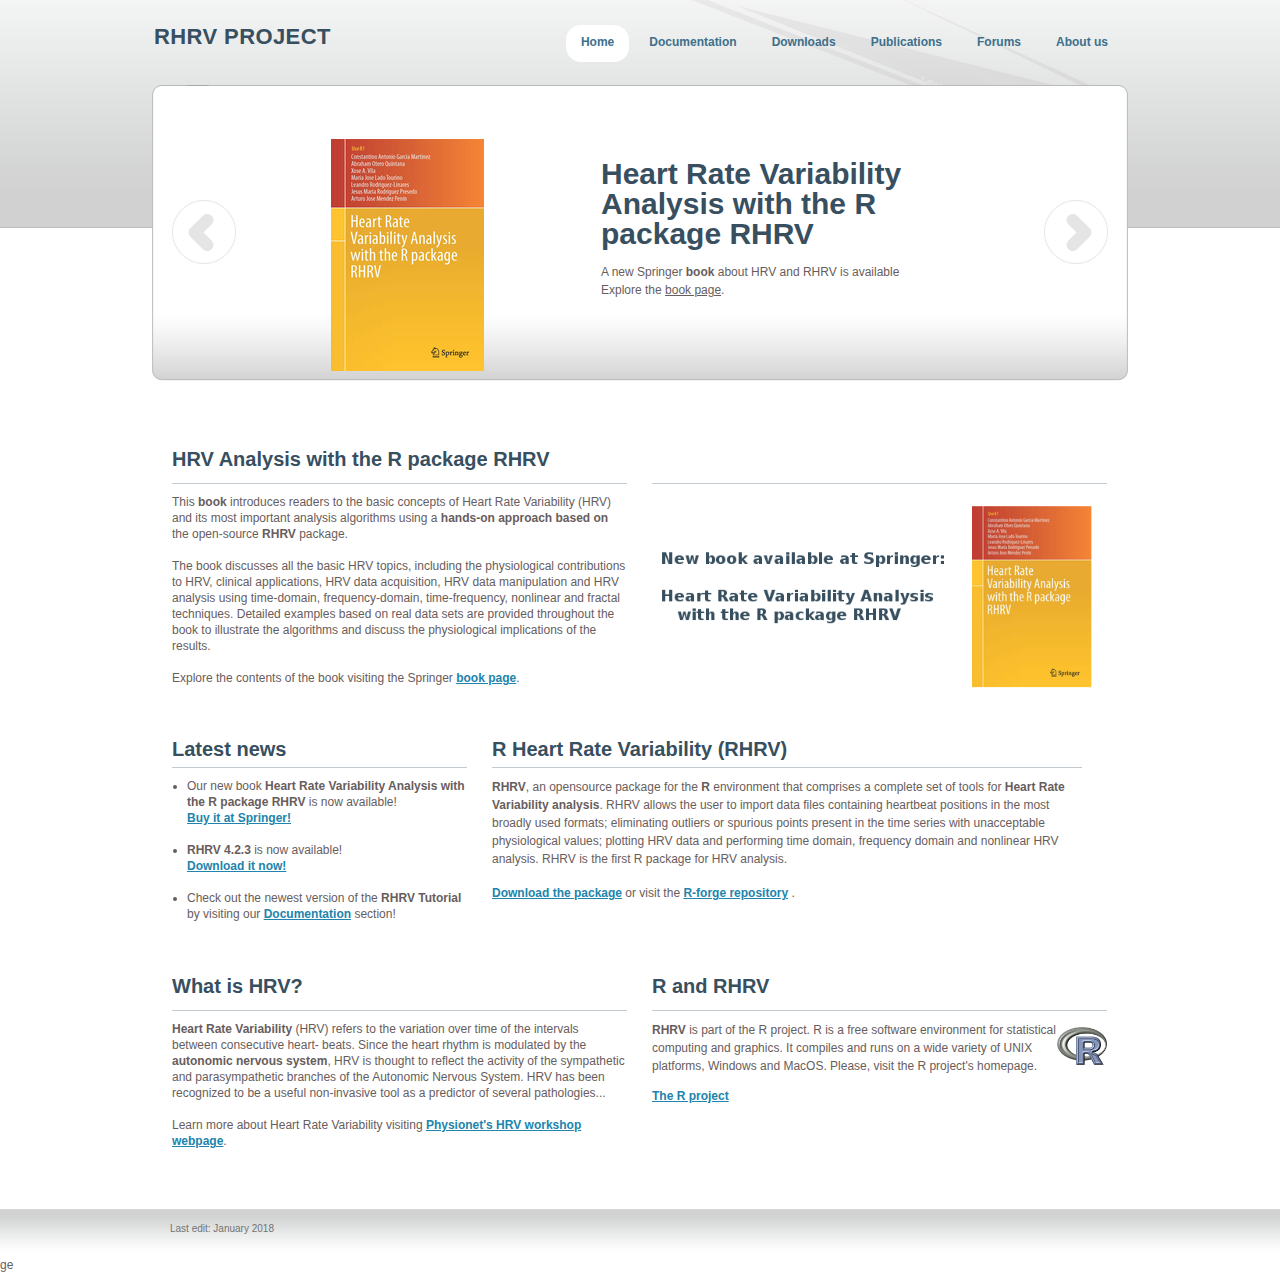
<file: www/index.html>
<!DOCTYPE html PUBLIC "-//W3C//DTD XHTML 1.0 Transitional//EN" "http://www.w3.org/TR/xhtml1/DTD/xhtml1-transitional.dtd">
<html xmlns="http://www.w3.org/1999/xhtml">
    <head>
        <!-- Global site tag (gtag.js) - Google Analytics -->
        <script async src="https://www.googletagmanager.com/gtag/js?id=UA-113301931-1"></script>
        <script>
          window.dataLayer = window.dataLayer || [];
          function gtag(){dataLayer.push(arguments);}
          gtag('js', new Date());

          gtag('config', 'UA-113301931-1');
        </script>
        <title>The RHRV project</title>
        <meta http-equiv="Content-type" content="text/html; charset=utf-8" />
        <link rel="stylesheet" href="css/style.css" type="text/css" media="all" />
        <script src="js/jquery-1.4.2.js" type="text/javascript"></script>
        <script src="js/jquery.jcarousel.js" type="text/javascript"></script>
        <script src="js/jquery.pngFix.js" type="text/javascript"></script>
        <script src="js/js-fnc.js" type="text/javascript"></script>
        <!--[if IE 6]><link rel="stylesheet" href="css/ie6.css" type="text/css" media="all" /><![endif]-->
    </head>
    <body>
        <!-- START PAGE SOURCE -->
        <div class="shell">
            <div id="header">
                <h1 id="logo"><a href="index.html">RHRV project</a></h1>
                <div id="navigation">
                    <ul>
                        <li><a href="index.html" class="active"><span>Home</span></a></li>
                        <li><a href="documentation.html"><span>Documentation</span></a></li>
                        <li><a href="downloads.html"><span>Downloads</span></a></li>
                        <li><a href="publications.html"><span>Publications</span></a></li>
                        <li><a href="http://r-forge.r-project.org/forum/?group_id=919"><span>Forums</span></a></li>
                        <li><a href="about-us.html"><span>About us</span></a></li>
                    </ul>
                </div>
            </div>
            <div id="slider"> <a href="#" id="prev" class="notext">prev</a> <a href="#" id="next" class="notext">next</a>
                <div id="slider-content">
                    <ul>

                        <li>
                            <div class="left-side"> <img src="css/images/only_cover_centered.png" alt=""/> </div>
                            <div class="right-side">
                                <h2>Heart Rate Variability Analysis with the R package RHRV</h2>
                                <p>A new Springer <strong>book</strong> about HRV and RHRV is available</p>
                                Explore the <a href="http://www.springer.com/gp/book/9783319653549">book page</a>.
                            </div>
                            <div class="cl">&nbsp;</div>
                        </li>

                        <li>
                            <div class="left-side"> <img src="css/images/demo2.png" alt="" /> </div>
                            <div class="right-side">
                                <h2>RHRV 4.2.3 is now available!</h2>
                                <p><strong>RHRV 4.2.3</strong> has been released! </p>
                                <a href="http://cran.r-project.org/web/packages/RHRV/">Download it now!</a>
                            </div>
                            <div class="cl">&nbsp;</div>
                        </li>

                        <li>
                            <div class="left-side"> <img src="css/images/small-video2.png"  width="320" height="200"  alt="" /> </div>
                            <div class="right-side">
                                <h2>New Video Tutorials</h2>
                                <p>Watch our free <strong>Video Tutorials</strong> about RHRV by visiting the</p>
                                <a href="documentation.html">Documentation page!</a>
                            </div>
                            <div class="cl">&nbsp;</div>
                        </li>

                        <li>
                            <div class="left-side"> <img src="css/images/demo1.png" width="380" alt="" /> </div>
                            <div class="right-side">
                                <h2>Get started with RHRV</h2>
                                <p>Download our free <strong>user's guide</strong> and  <strong>Quick-start guide</strong> to get started with RHRV! The newest version
                                    of the user's guide also provides a quick overview of the <strong>nonlinear analysis</strong> methods.</p>
                                <p><a href="tutorial/tutorial.pdf">Download tutorial</a></p>
                                <div class="cl">&nbsp;</div>
                            </div>
                        </li>

                    </ul>
                </div>
            </div>
            <!-- end of the slides -->


            <div id="main">

                              <div id="content">
                                  <div class="col">
                                      <div class="post">
                                          <h3>HRV Analysis with the R package RHRV</h3>
                                          This <strong>book</strong> introduces readers to the basic concepts of Heart Rate Variability (HRV) and its
                                          most important analysis algorithms using a <strong>hands-on approach based on</strong> the open-source <strong>RHRV</strong> package.
                                          <br><br>
                                          The book discusses all the basic HRV topics, including the physiological contributions to HRV,
                                          clinical applications, HRV data acquisition, HRV data manipulation and HRV analysis using time-domain,
                                          frequency-domain, time-frequency, nonlinear and fractal techniques.
                                          Detailed examples based on real data sets are provided throughout the book to illustrate the algorithms and discuss
                                          the physiological implications of the results.
                                          <br><br>
                                          Explore the contents of the book visiting the Springer <a href="http://www.springer.com/gp/book/9783319653549"
                                           class="link">book page</a>.

                                      </div>
                                  </div>

                                  <div class="col col-last">
                                      <div class="post">
                                          <br>
                                          <h3></h3>
                                          <img src="css/images/cover.png" width="100%" alt="" class="right" />
                                      </div>
                                  </div>
                                  <div class="cl">&nbsp;</div>
                              </div>


                <div class="cols">
                    <div class="col">
                        <div class="post">
                            <h3>Latest news</h3>
                            <ul>
                                <li>
                                    Our new book <strong>Heart Rate Variability Analysis with the R package RHRV</strong> is now available! <br/>
                                    <a href="http://www.springer.com/gp/book/9783319653549" class="link" >Buy it at Springer!</a><br/><br/>
                                </li>

                                <li>
                                    <strong>RHRV 4.2.3</strong> is now available! <br/>
                                    <a href="http://cran.r-project.org/web/packages/RHRV/" class="link" >Download it now!</a><br/><br/>
                                </li>
                                <li>
                                    Check out the newest version of the <strong>RHRV Tutorial</strong> by visiting
                                    our <a href="documentation.html" class="link" >Documentation</a> section!<br/><br/>
                                </li>
                               <!--<li>
                                    Two new <strong>Video Tutorials</strong> are available now! Check out our
                                    <a href="documentation.html" class="link" >Documentation</a> section!<br/><br/>
                                </li>
                                <li>
                                    A new article presenting RHRV's wavelet-based spectral analysis algorithm has been published.
                                    Please, visit our <a href="publications.html" class="link" >publications</a> web page!
                                    <br/><br/>
                                </li>
                              -->
                            </ul>

                        </div>
                    </div>

                    <div class="col2">
                        <div class="post">
                            <h3>R Heart Rate Variability (RHRV)</h3>
                            <p> <strong>RHRV</strong>, an opensource package for the <strong>R</strong> environment that comprises
                                a complete set of tools for <strong>Heart Rate Variability analysis</strong>. RHRV allows the user to import data files containing
                                heartbeat positions in the most broadly used formats; eliminating outliers or spurious points present in
                                the time series with unacceptable physiological values; plotting HRV data and performing time domain,
                                frequency domain and nonlinear HRV analysis. RHRV is the first R package for HRV analysis. </p>
                            <br/>
                            <p> <a  href="http://cran.r-project.org/web/packages/RHRV/" class="link">Download the package</a> or visit the
                                <a href="http://r-forge.r-project.org/projects/rhrv/" class="link">R-forge repository</a> .
                            </p>


                        </div>
                        <div class="cl">&nbsp;</div>
                    </div>

                    <div class="col col-last">
                        <div class="post">
                        </div>
                    </div>
                    <div class="cl">&nbsp;</div>
                </div>

                <div id="content">
                    <div class="col">
                        <div class="post">
                            <h3>What is HRV?</h3>
                            <strong>Heart Rate Variability</strong> (HRV) refers to the variation over time of the intervals between consecutive heart-
                            beats. Since the heart rhythm is modulated by the <strong>autonomic nervous system</strong>, HRV is thought to
                            reflect the activity of the sympathetic and parasympathetic branches of the Autonomic Nervous System. HRV has been recognized to be a useful
                            non-invasive tool as a predictor of several pathologies...<br/><br/>
                            Learn more about Heart Rate Variability visiting <a href="http://www.physionet.org/events/hrv-2006/#course-materials" class="link">Physionet's HRV workshop webpage</a>.

                        </div>
                    </div>

                    <div class="col col-last">
                        <div class="post">
                            <h3>R and RHRV</h3>
                            <img src="css/images/R.png" width="50" alt="" class="right" />
                            <p><strong>RHRV</strong> is part of the R project. R is a free software environment for statistical computing and graphics. It compiles and runs on a wide variety of UNIX platforms, Windows and MacOS. Please, visit the R project's homepage.</p>
                            <a href="http://www.r-project.org/" class="learn-more">The R project</a>
                        </div>
                    </div>
                    <div class="cl">&nbsp;</div>
                </div>

            </div>
        </div>

        <!-- footer -->
        <div class="footer">
            <div class="shell">
                <p class="lf">Last edit: January 2018</p>
                <div style="clear:both;"></div>
            </div>
        </div>
        <!-- END PAGE SOURCE -->
    </body>
</html>ge
</file>
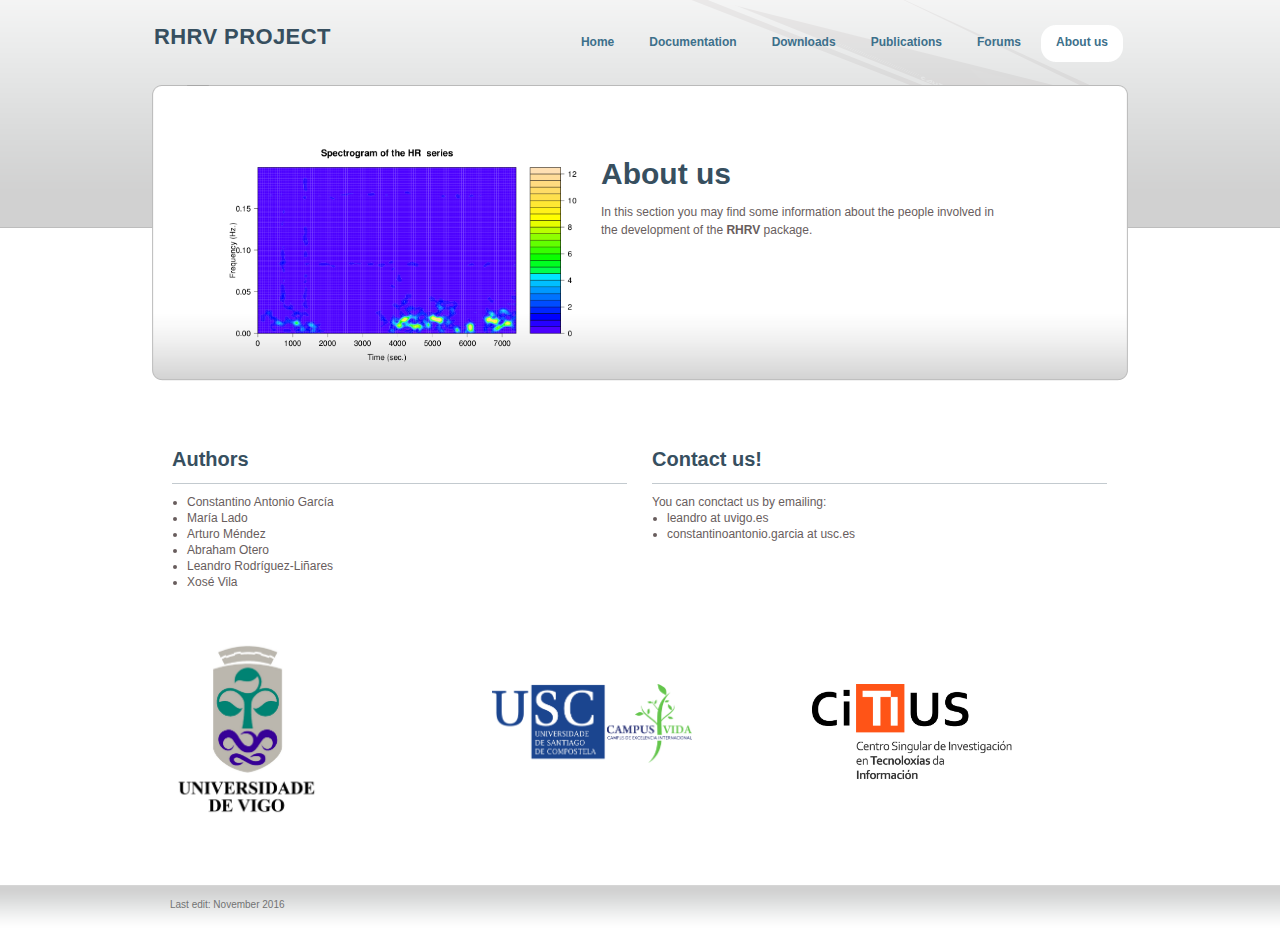
<file: www/about-us.html>
<!DOCTYPE html PUBLIC "-//W3C//DTD XHTML 1.0 Transitional//EN" "http://www.w3.org/TR/xhtml1/DTD/xhtml1-transitional.dtd">
<html xmlns="http://www.w3.org/1999/xhtml">
    <head>
    <!-- Global site tag (gtag.js) - Google Analytics -->
    <script async src="https://www.googletagmanager.com/gtag/js?id=UA-113301931-1"></script>
    <script>
      window.dataLayer = window.dataLayer || [];
      function gtag(){dataLayer.push(arguments);}
      gtag('js', new Date());
      gtag('config', 'UA-113301931-1');
    </script>  
        <title>The RHRV project</title>
        <meta http-equiv="Content-type" content="text/html; charset=utf-8" />
        <link rel="stylesheet" href="css/style.css" type="text/css" media="all" />
        <script src="js/jquery-1.4.2.js" type="text/javascript"></script>
        <script src="js/jquery.jcarousel.js" type="text/javascript"></script>
        <script src="js/jquery.pngFix.js" type="text/javascript"></script>
        <script src="js/js-fnc.js" type="text/javascript"></script>
        <!--[if IE 6]><link rel="stylesheet" href="css/ie6.css" type="text/css" media="all" /><![endif]-->
    </head>
    <body>
        <!-- START PAGE SOURCE -->
        <div class="shell">
            <div id="header">
                <h1 id="logo"><a href="index.html">RHRV project</a></h1>
                <div id="navigation">
                    <ul>
                        <li><a href="index.html"><span>Home</span></a></li>
                        <li><a href="documentation.html"><span>Documentation</span></a></li>
                        <li><a href="downloads.html"><span>Downloads</span></a></li>
                        <li><a href="publications.html"><span>Publications</span></a></li>
                        <li><a href="http://r-forge.r-project.org/forum/?group_id=919"><span>Forums</span></a></li>
                        <li><a href="about-us.html" class="active"><span>About us</span></a></li>
                    </ul>
                </div>
            </div>
            <!-- slider -->
            <div id="slider">
                <div id="slider-content">
                    <ul>
                        <li>
                            <div class="left-side"> <img src="css/images/spectrogram.png" width="360" alt="" /> </div>
                            <div class="right-side">
                                <h2>About us</h2>
                                <p> In this section you may find some information about the people
                                    involved in the development of the <strong>RHRV</strong> package.</p>
                                <div class="cl">&nbsp;</div>
                            </div>
                        </li>
                    </ul>
                </div>
            </div>
            <!-- end of the slides -->


            <div id="main">
                <div id="content">
                    <div class="col">
                        <div class="post">
                            <h3>Authors</h3>
                            <ul>
                                <li>Constantino Antonio Garc&iacute;a</li>
                                <li>Mar&iacute;a Lado</li>
                                <li>Arturo M&eacute;ndez</li>
                                <li>Abraham Otero</li>
                                <li>Leandro Rodr&iacute;guez-Liñares</li>
                                <li>Xos&eacute; Vila</li>
                            </ul>
                        </div>
                    </div>

                    <div class="col col-last">
                        <div class="post">
                            <h3>Contact us!</h3>
                            You can conctact us by emailing:
                            <ul>
                                <li>leandro at uvigo.es</li>
                                <li>constantinoantonio.garcia at usc.es</li>
                            </ul>
                        </div>
                    </div>
                    <div class="cl">&nbsp;</div>

                </div>


                <div class="cols">
                    <div class="col">
                        <div class="post">
                            <a href="https://www.uvigo.es/"><img src="css/images/Universidad-de-Vigo-logo.jpg" width="150" alt="" class="center" /></a>
                        </div>
                    </div>

                    <div class="col">
                        <div class="post">
                            <br/><br/><br/>
                            <a href="http://www.usc.es/"><img src="css/images/usc.png" width="200" alt="" class="center" /></a>
                        </div>
                        <div class="cl">&nbsp;</div>
                    </div>

                    <div class="col col-last">
                        <div class="post">
                            <br/><br/><br/>
                            <a href="http://citius.usc.es/"><img src="css/images/logo_CITIUS.jpg" width="200" alt="" class="center" /></a>
                        </div>
                    </div>
                    <div class="cl">&nbsp;</div>
                </div>
            </div>
        </div>

        <!-- footer -->
        <div class="footer">
            <div class="shell">
                <p class="lf">Last edit: November 2016</p>
                <div style="clear:both;"></div>
            </div>
        </div>
        <!-- END PAGE SOURCE -->
    </body>
</html>
</file>
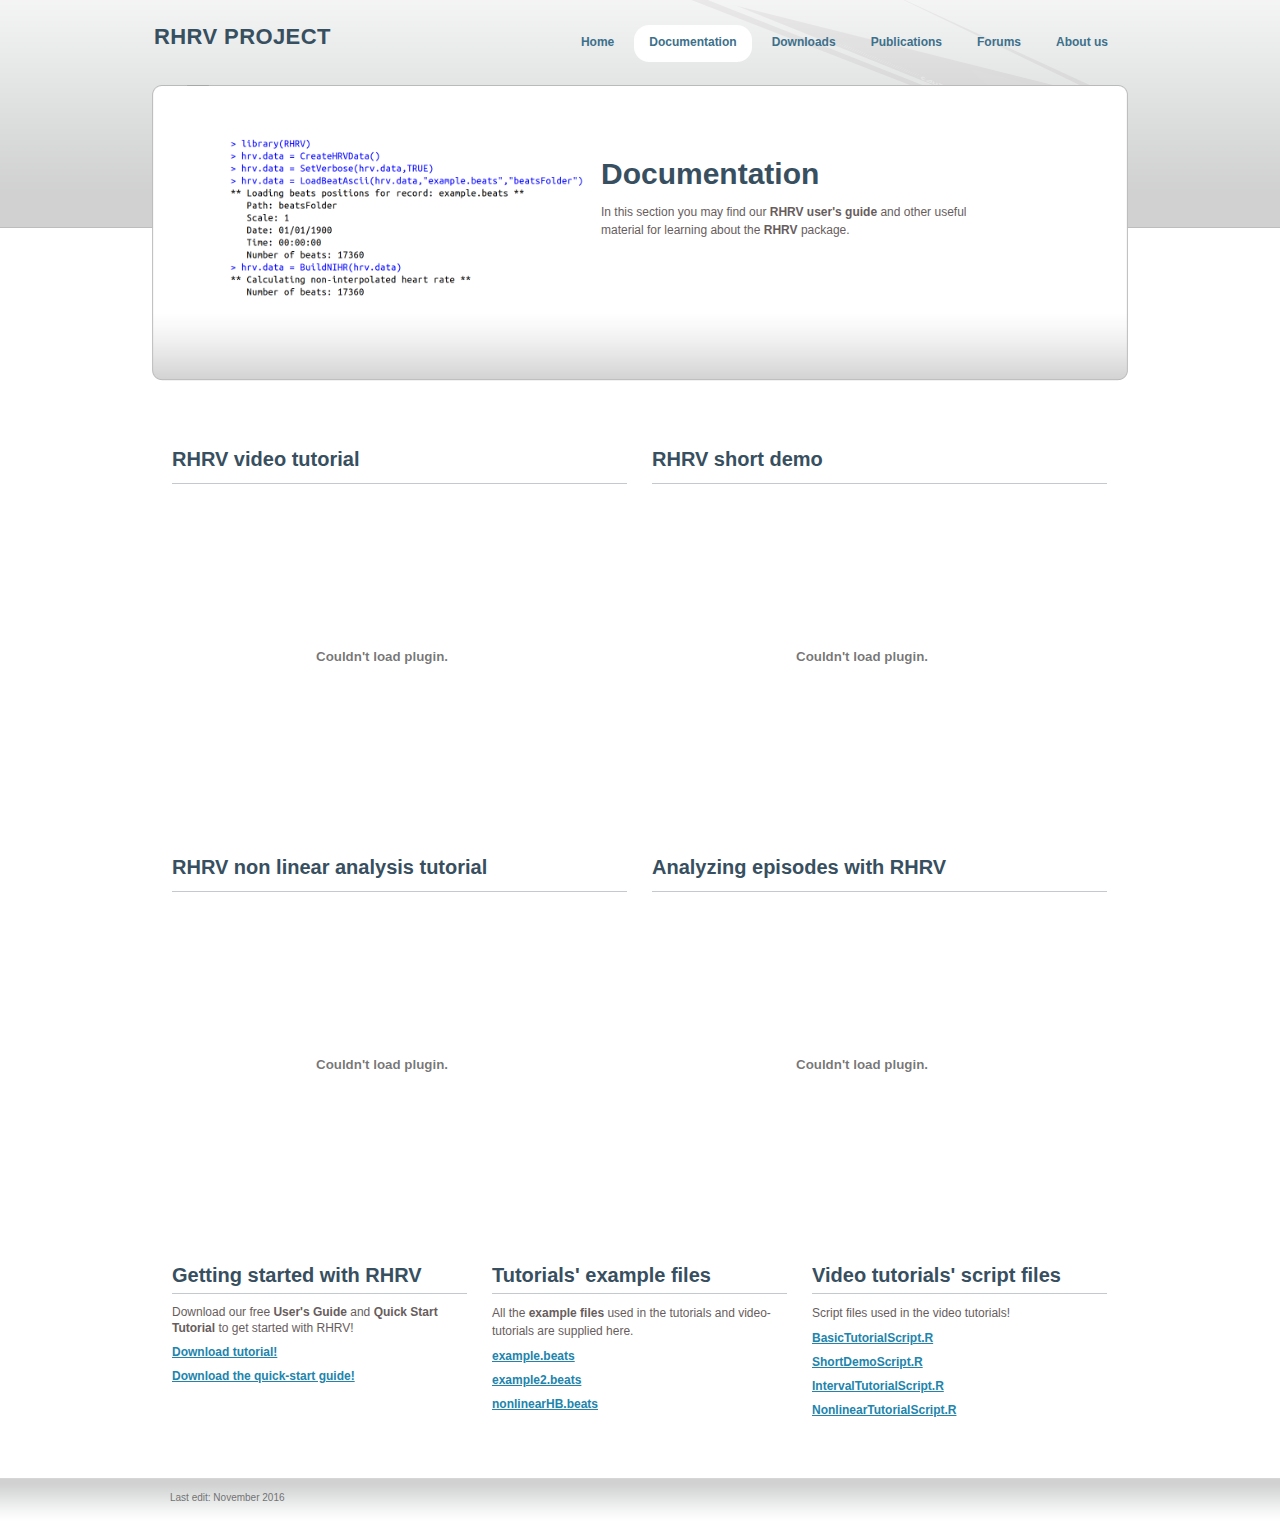
<file: www/documentation.html>
<!DOCTYPE html PUBLIC "-//W3C//DTD XHTML 1.0 Transitional//EN" "http://www.w3.org/TR/xhtml1/DTD/xhtml1-transitional.dtd">
<html xmlns="http://www.w3.org/1999/xhtml">
    <head>
      <!-- Global site tag (gtag.js) - Google Analytics -->
      <script async src="https://www.googletagmanager.com/gtag/js?id=UA-113301931-1"></script>
      <script>
      window.dataLayer = window.dataLayer || [];
      function gtag(){dataLayer.push(arguments);}
      gtag('js', new Date());

      gtag('config', 'UA-113301931-1');
      </script>  
        <title>The RHRV project</title>
        <meta http-equiv="Content-type" content="text/html; charset=utf-8" />
        <link rel="stylesheet" href="css/style.css" type="text/css" media="all" />
        <script src="js/jquery-1.4.2.js" type="text/javascript"></script>
        <script src="js/jquery.jcarousel.js" type="text/javascript"></script>
        <script src="js/jquery.pngFix.js" type="text/javascript"></script>
        <script src="js/js-fnc.js" type="text/javascript"></script>
        <!--[if IE 6]><link rel="stylesheet" href="css/ie6.css" type="text/css" media="all" /><![endif]-->
    </head>
    <body>
        <!-- START PAGE SOURCE -->
        <div class="shell">
            <div id="header">
                <h1 id="logo"><a href="index.html">RHRV project</a></h1>
                <div id="navigation">
                    <ul>
                        <li><a href="index.html"><span>Home</span></a></li>
                        <li><a href="documentation.html" class="active"><span>Documentation</span></a></li>
                        <li><a href="downloads.html"><span>Downloads</span></a></li>
                        <li><a href="publications.html"><span>Publications</span></a></li>
                        <li><a href="http://r-forge.r-project.org/forum/?group_id=919"><span>Forums</span></a></li>
                        <li><a href="about-us.html"><span>About us</span></a></li>
                    </ul>
                </div>
            </div>

            <!-- slider -->
            <div id="slider">
                <div id="slider-content">
                    <ul>
                        <li>
                            <div class="left-side"> <img src="css/images/code.png" width="355" alt="" /> </div>
                            <div class="right-side">
                                <h2>Documentation</h2>
                                <p> In this section you may find our <strong>RHRV user's guide</strong> and
                                    other useful material for learning about the <strong>RHRV</strong> package.</p>
                                <div class="cl">&nbsp;</div>
                            </div>
                        </li>
                    </ul>
                </div>
            </div>

            <!-- end of the slides -->

            <div id="main">
                <div id="content">
                    <div class="col">
                        <div class="post">
                            <h3>RHRV video tutorial</h3>
                            <embed
                                width="420" height="325"
                                src="http://www.youtube.com/v/PoHx3d067PI"
                                type="application/x-shockwave-flash">
                            </embed>

                        </div>
                    </div>

                    <div class="col col-last">
                        <div class="post">
                            <h3>RHRV short demo</h3>
                            <embed
                                width="420" height="325"
                                src="http://www.youtube.com/v/sTe-S6QfSZQ"
                                type="application/x-shockwave-flash">
                            </embed>
                        </div>
                    </div>
                    <div class="cl">&nbsp;</div>
                </div>


                <div id="content">
                    <div class="col">
                        <div class="post">
                            <h3>RHRV non linear analysis tutorial</h3>
                            <embed
                                width="420" height="325"
                                src="https://www.youtube.com/v/DJ7kvTtgPrQ"
                                type="application/x-shockwave-flash">
                            </embed>

                        </div>
                    </div>

                    <div class="col col-last">
                        <div class="post">
                            <h3>Analyzing episodes with RHRV</h3>
                            <embed
                                width="420" height="325"
                                src="https://www.youtube.com/v/_Qwy8CSM2P8"
                                type="application/x-shockwave-flash">
                            </embed>
                        </div>
                    </div>
                    <div class="cl">&nbsp;</div>
                </div>


                <!-- Video posts-->
                <div class="cols">
                    <div class="col">
                        <div class="post">
                            <h3>Getting started with RHRV</h3>
                            Download our free <strong>User's Guide</strong> and
                            <strong>Quick Start Tutorial</strong> to get
                            started with RHRV!
                            <a href="tutorial/tutorial.pdf" class="learn-more">Download tutorial!</a>
                            <a href="tutorial/RHRV-quickstart.pdf" class="learn-more">Download the quick-start guide!</a>
                        </div>
                    </div>

                    <div class="col">
                        <div class="post">
                            <h3>Tutorials' example files</h3>
                            <p>All the <strong>example files</strong> used in the tutorials and video-tutorials
                            are supplied here.</p>
                            <a href="tutorial/example.beats" class="learn-more">example.beats</a>
                            <a href="tutorial/example2.beats" class="learn-more">example2.beats</a>
                            <a href="tutorial/nonlinearHB.beats" class="learn-more">nonlinearHB.beats</a>
                        </div>
                        <div class="cl">&nbsp;</div>
                    </div>

                    <div class="col col-last">
                        <div class="post">
                            <h3>Video tutorials' script files</h3>
                            <p>Script files used in the video tutorials!</p>
                            <a href="videos/BasicTutorialScript.R" class="learn-more">BasicTutorialScript.R</a>
                            <a href="videos/ShortDemoScript.R" class="learn-more">ShortDemoScript.R</a>
                            <a href="videos/IntervalTutorialScript.R" class="learn-more">IntervalTutorialScript.R</a>
                            <a href="videos/NonlinearTutorialScript.R" class="learn-more">NonlinearTutorialScript.R</a>
                        </div>
                    </div>
                    <div class="cl">&nbsp;</div>
                </div>



            </div>
        </div>

        <!-- footer -->
        <div class="footer">
            <div class="shell">
                <p class="lf">Last edit: November 2016</p>
                <div style="clear:both;"></div>
            </div>
        </div>
        <!-- END PAGE SOURCE -->
    </body>
</html>
</file>
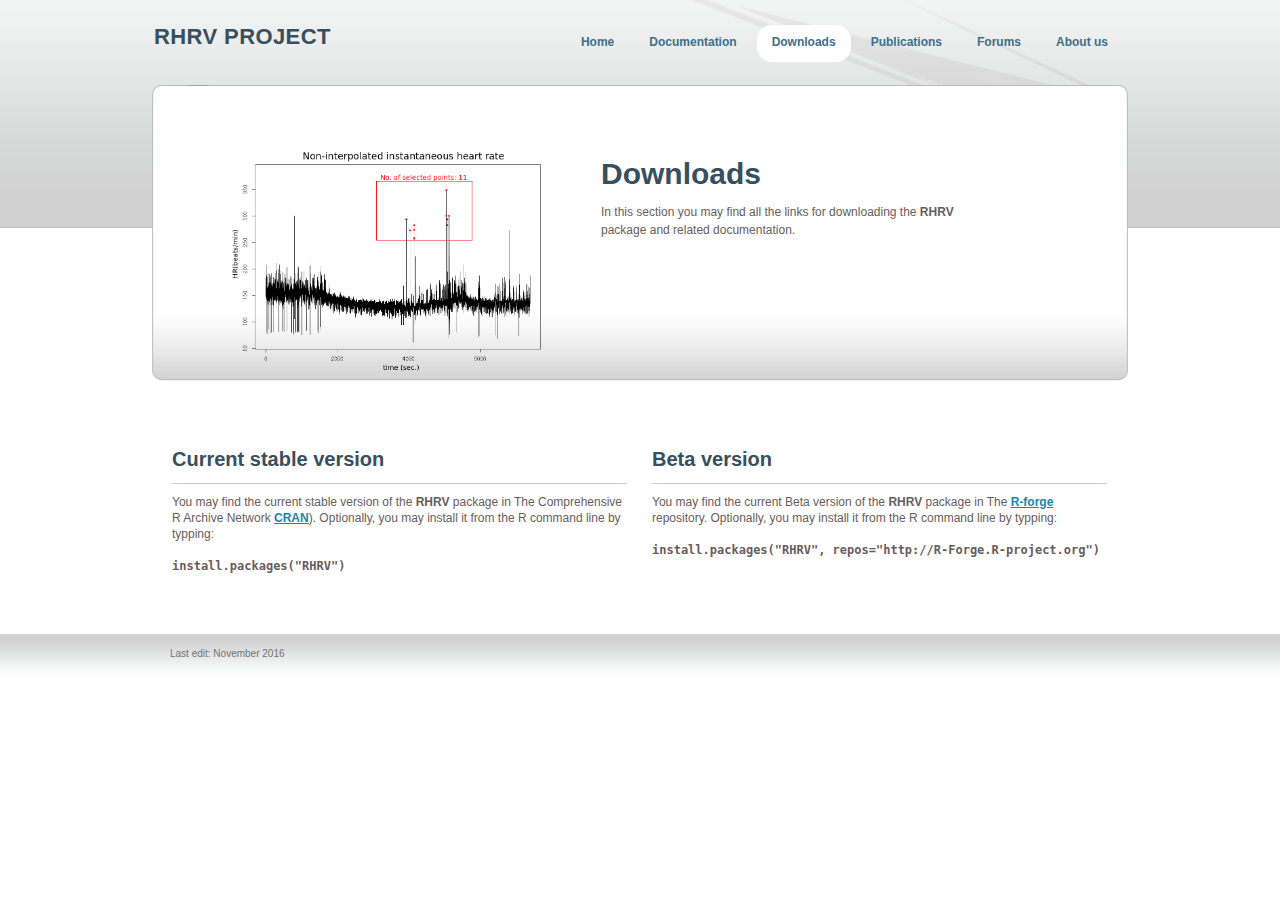
<file: www/downloads.html>
<!DOCTYPE html PUBLIC "-//W3C//DTD XHTML 1.0 Transitional//EN" "http://www.w3.org/TR/xhtml1/DTD/xhtml1-transitional.dtd">
<html xmlns="http://www.w3.org/1999/xhtml">
    <head>
      <!-- Global site tag (gtag.js) - Google Analytics -->
      <script async src="https://www.googletagmanager.com/gtag/js?id=UA-113301931-1"></script>
      <script>
      window.dataLayer = window.dataLayer || [];
      function gtag(){dataLayer.push(arguments);}
      gtag('js', new Date());

      gtag('config', 'UA-113301931-1');
      </script>
        <title>The RHRV project</title>
        <meta http-equiv="Content-type" content="text/html; charset=utf-8" />
        <link rel="stylesheet" href="css/style.css" type="text/css" media="all" />
        <script src="js/jquery-1.4.2.js" type="text/javascript"></script>
        <script src="js/jquery.jcarousel.js" type="text/javascript"></script>
        <script src="js/jquery.pngFix.js" type="text/javascript"></script>
        <script src="js/js-fnc.js" type="text/javascript"></script>
        <!--[if IE 6]><link rel="stylesheet" href="css/ie6.css" type="text/css" media="all" /><![endif]-->
    </head>
    <body>
        <!-- START PAGE SOURCE -->
        <div class="shell">
            <div id="header">
                <h1 id="logo"><a href="index.html">RHRV project</a></h1>
                <div id="navigation">
                    <ul>
                        <li><a href="index.html"><span>Home</span></a></li>
                        <li><a href="documentation.html"><span>Documentation</span></a></li>
                        <li><a href="downloads.html" class="active"><span>Downloads</span></a></li>
                        <li><a href="publications.html"><span>Publications</span></a></li>
                        <li><a href="http://r-forge.r-project.org/forum/?group_id=919"><span>Forums</span></a></li>
                        <li><a href="about-us.html"><span>About us</span></a></li>
                    </ul>
                </div>
            </div>
            <!-- slider -->
            <div id="slider">
                <div id="slider-content">
                    <ul>
                        <li>
                            <div class="left-side"> <img src="css/images/outliers.png" width="320" alt="" /> </div>
                            <div class="right-side">
                                <h2>Downloads</h2>
                                <p>
                                    In this section you may find all the links for downloading the <strong>RHRV</strong>
                                    package and related documentation.
                                </p>
                                <div class="cl">&nbsp;</div>
                            </div>
                        </li>
                    </ul>
                </div>
            </div>
            <!-- end of the slides -->


            <div id="main">
                <div id="content">
                    <div class="col">
                        <div class="post">
                            <h3>
                                Current stable version
                            </h3>
                            You may find  the current stable version of the <strong>RHRV</strong> package in
                            The Comprehensive R Archive Network   <a href="http://cran.r-project.org/web/packages/RHRV/" class="link">CRAN</a>). Optionally, you may install
                            it from the R command line by typping:<br/><br/>
                            <pre><strong>install.packages("RHRV")</strong></pre>


                        </div>
                    </div>

                    <div class="col col-last">
                        <div class="post">
                            <h3>
                                Beta version
                            </h3>
                            You may find the current Beta version of the <strong>RHRV</strong> package in
                            The <a href="http://r-forge.r-project.org/R/?group_id=919" class="link">R-forge</a> repository.
                            Optionally, you may install it from the R command line by typping:<br/><br/>
                            <pre><strong>install.packages("RHRV", repos="http://R-Forge.R-project.org")</strong></pre>


                        </div>
                    </div>
                    <div class="cl">&nbsp;</div>
                </div>


            </div>
        </div>

        <!-- footer -->
        <div class="footer">
            <div class="shell">
                <p class="lf">Last edit: November 2016</p>
                <div style="clear:both;"></div>
            </div>
        </div>
        <!-- END PAGE SOURCE -->
    </body>
</html>
</file>
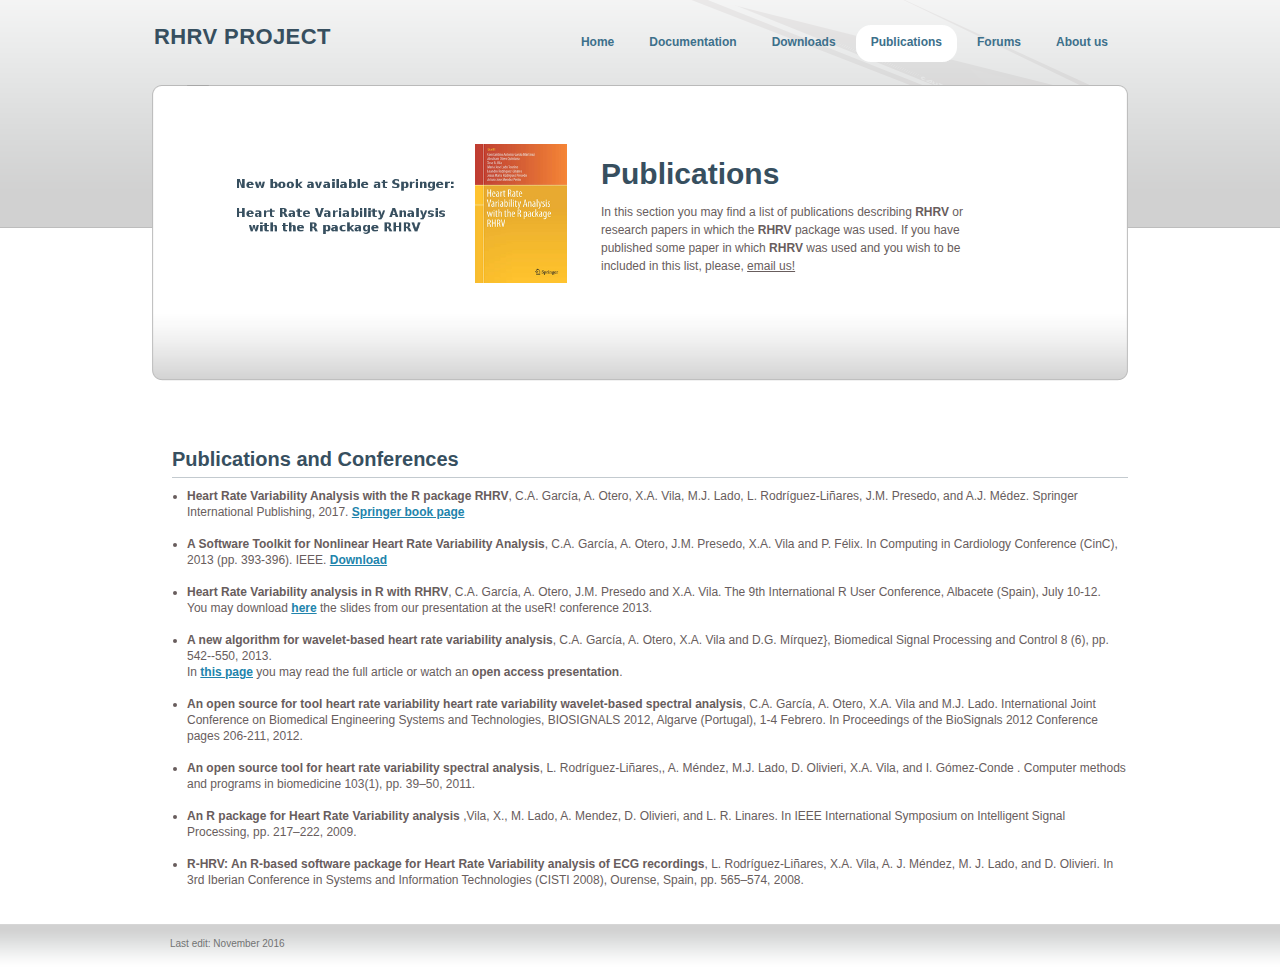
<file: www/publications.html>
<!DOCTYPE html PUBLIC "-//W3C//DTD XHTML 1.0 Transitional//EN" "http://www.w3.org/TR/xhtml1/DTD/xhtml1-transitional.dtd">
<html xmlns="http://www.w3.org/1999/xhtml">
    <head>
      <!-- Global site tag (gtag.js) - Google Analytics -->
      <script async src="https://www.googletagmanager.com/gtag/js?id=UA-113301931-1"></script>
      <script>
        window.dataLayer = window.dataLayer || [];
        function gtag(){dataLayer.push(arguments);}
        gtag('js', new Date());

        gtag('config', 'UA-113301931-1');
      </script>
        <title>The RHRV project</title>
        <meta http-equiv="Content-type" content="text/html; charset=utf-8" />
        <link rel="stylesheet" href="css/style.css" type="text/css" media="all" />
        <script src="js/jquery-1.4.2.js" type="text/javascript"></script>
        <script src="js/jquery.jcarousel.js" type="text/javascript"></script>
        <script src="js/jquery.pngFix.js" type="text/javascript"></script>
        <script src="js/js-fnc.js" type="text/javascript"></script>
        <!--[if IE 6]><link rel="stylesheet" href="css/ie6.css" type="text/css" media="all" /><![endif]-->
    </head>
    <body>
        <!-- START PAGE SOURCE -->
        <div class="shell">
            <div id="header">
                <h1 id="logo"><a href="index.html">RHRV project</a></h1>
                <div id="navigation">
                    <ul>
                        <li><a href="index.html"><span>Home</span></a></li>
                        <li><a href="documentation.html"><span>Documentation</span></a></li>
                        <li><a href="downloads.html"><span>Downloads</span></a></li>
                        <li><a href="publications.html" class="active"><span>Publications</span></a></li>
                        <li><a href="http://r-forge.r-project.org/forum/?group_id=919"><span>Forums</span></a></li>
                        <li><a href="about-us.html"><span>About us</span></a></li>
                    </ul>
                </div>
            </div>
            <!-- slider -->
            <div id="slider">
                <div id="slider-content">
                    <ul>
                        <li>
                            <div class="left-side"> <img src="css/images/cover.png" width="350"  alt="" /> </div>
                            <div class="right-side">
                                <h2>Publications</h2>
                                <p> In this section you may find a list of publications describing
                                    <strong>RHRV</strong> or research papers in which the <strong>RHRV</strong>
                                    package was used. If you have published some paper in which <strong>RHRV</strong>
                                    was used and you wish to be included in this list, please, <a href="about-us.html">email us!</a>
                                </p>
                                <div class="cl">&nbsp;</div>
                            </div>
                        </li>
                    </ul>
                </div>
            </div>
            <!-- end of the slides -->


            <div id="main">
                <div class="post">
                    <h3>Publications and Conferences</h3>
                    <ul>
                      <li>
                            <strong>Heart Rate Variability Analysis with the R package RHRV</strong>, C.A. Garc&iacute;a,
                            A. Otero, X.A. Vila, M.J. Lado, L. Rodr&iacute;guez-Liñares, J.M. Presedo, and A.J. M&eacute;dez.
                            Springer International Publishing, 2017. <a href="http://www.springer.com/gp/book/9783319653549" class="link" >Springer book page</a>
                            <br/><br/>
                      </li>
                        <li>
                            <strong>A Software Toolkit for Nonlinear Heart Rate Variability Analysis</strong>, C.A. Garc&iacute;a, A.
                            Otero, J.M. Presedo, X.A. Vila and P. F&eacute;lix. In Computing in Cardiology Conference (CinC), 2013 (pp. 393-396).
                            IEEE. <a href="http://cinc.mit.edu/archives/2013/pdf/0393.pdf" class="link" >Download</a>
                            <br/><br/>
                        </li>
                        <li>
                            <strong>Heart Rate Variability analysis in R with RHRV</strong>, C.A. Garc&iacute;a, A. Otero, J.M. Presedo and X.A. Vila.
                            The 9th International R User Conference, Albacete (Spain), July 10-12. <br/>
                            You may download <a href="pdfs/useR.pdf" class="link" >here</a> the slides from our presentation at the useR! conference 2013.
                            <br/><br/>
                        </li>

                        <li>
                            <strong>A new algorithm for wavelet-based heart rate variability analysis</strong>, C.A. Garc&iacute;a,
                            A. Otero,  X.A. Vila and D.G. M&iacute;rquez}, Biomedical Signal Processing and Control 8 (6), pp. 542--550,
                            2013. <br/>
                            In <a href="http://www.sciencedirect.com/science/article/pii/S1746809413000803" class="link">this page</a> you may read
                            the full article or watch an <strong>open access presentation</strong>.
                            <br/><br/>

                        </li>
                        <li>
                            <strong>An open source for tool heart rate variability heart rate variability wavelet-based
                            spectral analysis</strong>, C.A. Garc&iacute;a, A. Otero, X.A. Vila and M.J. Lado.
                            International Joint Conference on Biomedical Engineering Systems and Technologies,
                            BIOSIGNALS 2012, Algarve (Portugal), 1-4 Febrero. In Proceedings of the BioSignals 2012 Conference pages 206-211, 2012.<br/><br/>
                        </li>
                        <li>
                            <strong>An open source tool for heart rate variability spectral analysis</strong>,
                            L. Rodr&iacute;guez-Liñares,, A. M&eacute;ndez, M.J. Lado, D. Olivieri, X.A. Vila, and I. G&oacute;mez-Conde . Computer methods and programs in
                            biomedicine 103(1), pp. 39–50, 2011.<br/><br/>
                        </li>
                        <li>
                            <strong>An R package for Heart Rate Variability analysis </strong>,Vila, X., M. Lado, A. Mendez, D. Olivieri, and L. R. Linares. In IEEE International Symposium
                            on Intelligent Signal Processing, pp. 217–222, 2009.<br/><br/>
                        </li>
                        <li>
                            <strong>R-HRV: An R-based software package for Heart Rate Variability analysis of ECG recordings</strong>, L. Rodr&iacute;guez-Liñares, X.A. Vila,
                            A. J. M&eacute;ndez, M. J. Lado, and D. Olivieri. In 3rd Iberian Conference in
                            Systems and Information Technologies (CISTI 2008), Ourense, Spain, pp. 565–574, 2008.<br/><br/>
                        </li>
                    </ul>
                </div>


            </div>
        </div>

        <!-- footer -->
        <div class="footer">
            <div class="shell">
                <p class="lf">Last edit: November 2016</p>
                <div style="clear:both;"></div>
            </div>
        </div>
        <!-- END PAGE SOURCE -->
    </body>
</html>
</file>
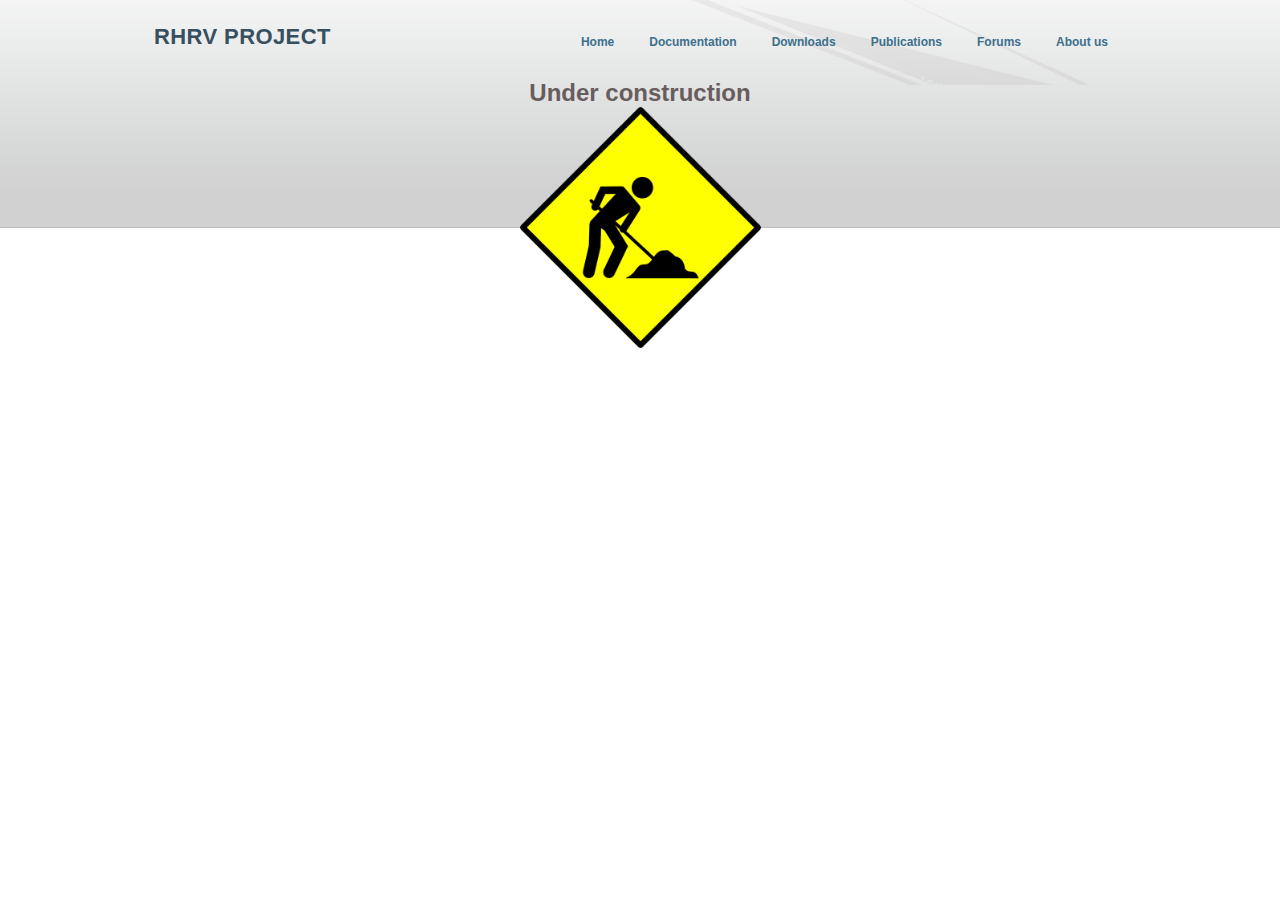
<file: www/under-construction.html>
<!DOCTYPE html PUBLIC "-//W3C//DTD XHTML 1.0 Transitional//EN" "http://www.w3.org/TR/xhtml1/DTD/xhtml1-transitional.dtd">
<html xmlns="http://www.w3.org/1999/xhtml">
    <head>
      <!-- Global site tag (gtag.js) - Google Analytics -->
      <script async src="https://www.googletagmanager.com/gtag/js?id=UA-113301931-1"></script>
      <script>
        window.dataLayer = window.dataLayer || [];
        function gtag(){dataLayer.push(arguments);}
        gtag('js', new Date());

        gtag('config', 'UA-113301931-1');
      </script>
        <title>The RHRV project</title>
        <meta http-equiv="Content-type" content="text/html; charset=utf-8" />
        <link rel="stylesheet" href="css/style.css" type="text/css" media="all" />
        <script src="js/jquery-1.4.2.js" type="text/javascript"></script>
        <script src="js/jquery.jcarousel.js" type="text/javascript"></script>
        <script src="js/jquery.pngFix.js" type="text/javascript"></script>
        <script src="js/js-fnc.js" type="text/javascript"></script>
        <!--[if IE 6]><link rel="stylesheet" href="css/ie6.css" type="text/css" media="all" /><![endif]-->
    </head>
    <body>
        <!-- START PAGE SOURCE -->
        <div class="shell">
              <div id="header">
                <h1 id="logo"><a href="index.html">RHRV project</a></h1>
                <div id="navigation">
                    <ul>
                        <li><a href="index.html"><span>Home</span></a></li>
                        <li><a href="documentation.html"><span>Documentation</span></a></li>
                        <li><a href="downloads.html"><span>Downloads</span></a></li>
                        <li><a href="publications.html"><span>Publications</span></a></li>
                        <li><a href="http://r-forge.r-project.org/forum/?group_id=919"><span>Forums</span></a></li>
                        <li><a href="about-us.html"><span>About us</span></a></li>
                    </ul>
                </div>
            </div>



            <div id="content">
                <div class="post">
                    <center>
                        <h1>Under construction</h1>
                        <img src="css/images/under.png" width="241" alt="" />
                    </center>
                </div>
            </div>
        </div>

        <!-- END PAGE SOURCE -->
    </body>
</html>
</file>
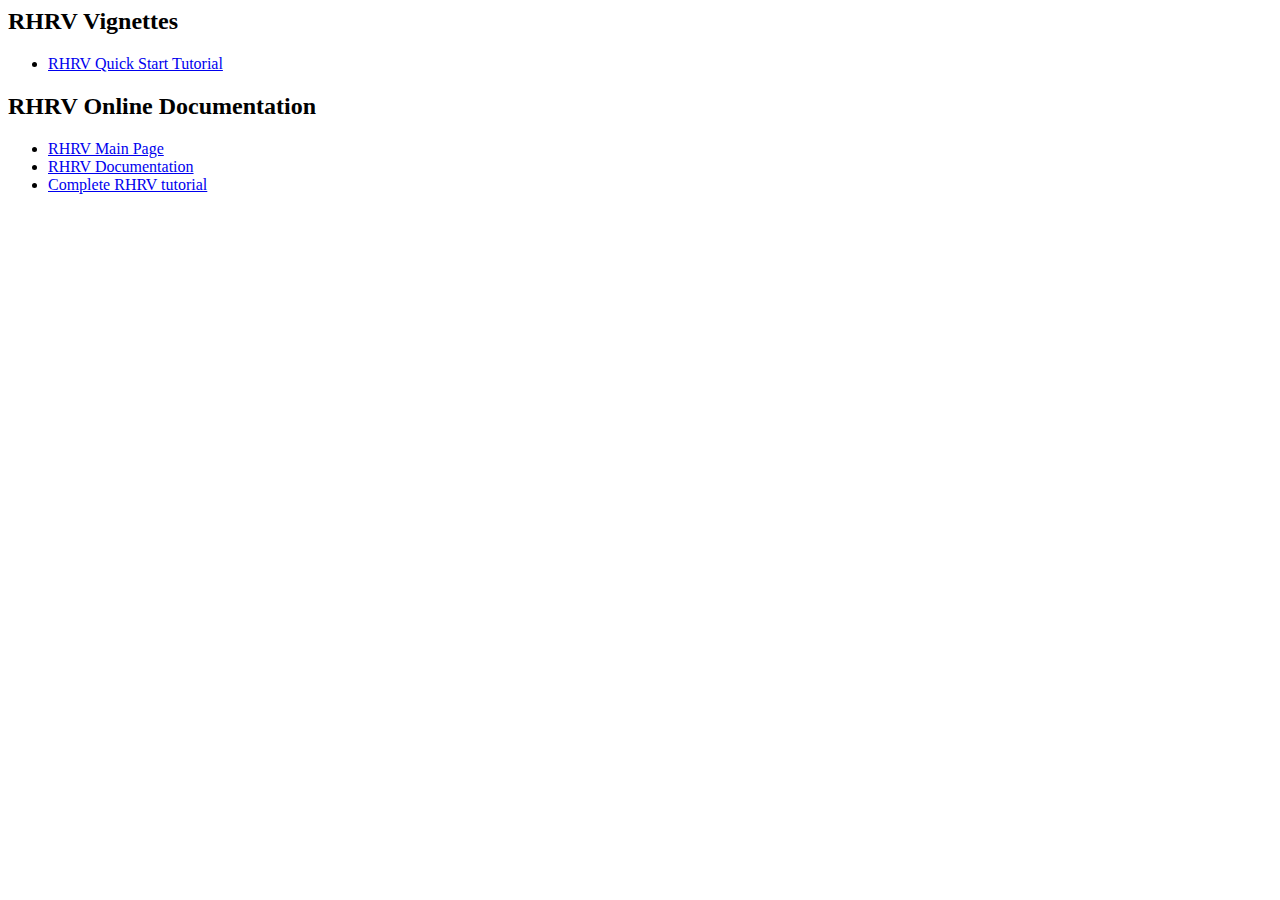
<file: pkg/inst/doc/rhrv.index.html>
<!DOCTYPE html PUBLIC "-//W3C//DTD HTML 4.01 Transitional//EN">
<html><head><title>R: RHRV vignettes</title>
</head><body>
<h2>RHRV Vignettes</h2>
<ul>
<li><a href="http://rhrv.r-forge.r-project.org/tutorial/RHRV-quickstart.pdf">RHRV Quick Start Tutorial</a></li>
</ul>

<h2>RHRV Online Documentation</h2>

<ul>
<li><a href="http://rhrv.r-forge.r-project.org/">RHRV Main Page</a></li>
<li><a href="http://rhrv.r-forge.r-project.org/documentation.html">RHRV Documentation</a></li>
<li><a href="http://rhrv.r-forge.r-project.org/tutorial/tutorial.pdf">Complete RHRV tutorial</a></li>
</ul>
      
</body>
</html>
</file>
<file: www/css/style.css>
* {
    margin:0;
    padding:0;
    outline:0;
}
body {
    font-size:12px;
    line-height:16px;
    font-family:Arial, sans-serif;
    color:#685d5d;
    background:#fff url(images/body-bg.gif) repeat-x 0 0;
}
a {
    color:#0252aa;
    text-decoration:none;
    cursor:pointer;
}
a:hover {
    color:#000;
}
a img {
    border:0;
}
input, textarea, select {
    font-family:Arial, Helvetica, sans-serif;
    font-size:12px;
    border:0;
}
textarea {
    overflow:hidden;
}
.cl {
    display:block;
    height:0;
    font-size:0;
    line-height:0;
    text-indent:-4000px;
    clear:both;
}
.notext {
    font-size:0;
    line-height:0;
    text-indent:-4000px;
}
.left, .alignleft {
    float:left;
    display:inline;
}
.right, .alignright {
    float:right;
    display:inline;
}
.shell {
    width:976px;
    margin:0 auto;
    background:url(images/header-bg.gif) no-repeat 538px 0;
}
#header {
    position:relative;
    height:85px;
}
h1#logo a {
    font-size:22px;
    color:#374f5f;
    line-height:22px;
    text-transform:uppercase;
    letter-spacing:0.4px;
    text-decoration:none;
    float:left;
    padding:26px 0 0 2px;
}
h1#logo a span {
    color:#685d5d;
    font-size:10px;
    letter-spacing:0px;
    display:block;
    position:relative;
    top:-6px;
}
#navigation {
    float:right;
    display:inline;
    margin-top:25px;
}

#main li {
    margin-left: 15px;
}
#navigation ul {
    list-style:none outside none;
}
#navigation ul li {
    float:left;
    display:inline;
    padding-right:15px;
}
#navigation ul li a, #navigation ul li a span {
    float:left;
    display:inline;
    height:37px;
    font-family:Verdana, sans-serif;
    font-weight:bold;
    color:#3d708b;
    padding-left:15px;
    line-height:35px;
}
#navigation ul li a span {
    position:relative;
    padding:0 15px 0 0;
    margin-right:-10px;
}
#navigation ul li a:hover, #navigation ul li a.active, #navigation ul li a:hover span, #navigation ul li a.active span {
    background:url(images/nav-hover.gif) no-repeat 0 0;
}
#navigation ul li a:hover span, #navigation ul li a.active span {
    background-position:right 0;
}
#slider {
    position:relative;
    width:976px;
    height:296px;
    background:url(images/slider-bg.gif) no-repeat 0 0;
}
#next, #prev {
    position:absolute;
    top:115px;
    display:block;
    width: 64px;
    height:64px;
    z-index:10;
}
#next {
    right:20px;
    background:url(images/next.png) no-repeat 0 0;
}
#prev {
    left:20px;
    background:url(images/prev.png) no-repeat 0 0;
}
#slider-content {
    position:relative;
    width:976px;
    height:296px;
    overflow:hidden;
}
#slider-content ul {
    position:relative;
    list-style:none outside none;
    overflow:hidden;
}
#slider-content ul li, .jcarousel-clip {
    position:relative;
    width:976px;
    height:296px;
}
#slider-content ul li .left-side, #slider-content ul li .right-side {
    float:left;
    display:inline;
}
#slider-content ul li .left-side {
    width:381px;
    padding:54px 0 0 77px;
    z-index:2;
}
#slider-content ul li .right-side {
    float:left;
    display:inline;
    position:relative;
    width:400px;
    line-height:18px;
    padding:74px 0 0 0;
    left:-9px;
    z-index:5;
}
#slider-content ul li .right-side h2 {
    font-size:30px;
    color:#374f5f;
    /*	text-transform:uppercase;*/
    line-height:30px;
    padding-bottom:14px;
}
#slider-content ul li .right-side a {
    color:#685d5d;
    text-decoration:underline;
}
#slider-content ul li .right-side a:hover {
    color:#ff0000;
    text-decoration:none;
}
#slider-content .get-started {
    display:block;
    width:180px;
    height:87px;
    background:url(images/but.gif) no-repeat 0 0;
    margin:35px 0 0 112px;
}
#slider-content .get-started:hover {
    background-position:0 -87px;
}
#main {
    margin: 70px 0 20px 20px;
}
.cols {

}
.col {
    float:left;
    display:inline;
    width:295px;
    margin-right:25px;
    margin-bottom: 40px;
}

.col-last {
    margin-right:0;
}
.col2 {
    float:left;
    display:inline;
    width:590px;
    margin-right:25px;
}
.col2-last {
    margin-right:0;
}

.post {
}
.post h3 {
    font-size:20px;
    color:#374f5f;
    border-bottom:1px solid #c3cacf;
    padding-bottom:10px;
    margin-bottom:10px;
}
.post p {
    line-height:18px;
}
.post .underline {
    text-decoration:underline;
}
.post img {
    margin:6px 0;
}
.post a {
    color:#00aeef;
    text-decoration:underline;
}
.post a:hover {
    color:#685d5d;
}

.post a.link{
    color:#2184ac;
    font-weight:bold;
}

.post a.learn-more {
    display:block;
    color:#2184ac;
    font-weight:bold;
    padding-top:8px;
}
.post a.learn-more:hover {
    color:#00aeef;
}
#content {

}
#content .col {
    width:455px;
}
#content .col h3 {
    padding-bottom:16px;
}
#content .col-last p {
    padding-bottom:13px;
}
#content .col-last .learn-more {
    padding:0;
}
.footer {
    min-height:48px;
    background:url(images/footer-bg.gif) repeat-x 0 0;
    font-size:10px;
}
.footer .shell {
    width:941px;
    background:none;
    padding:14px 19px 0 20px;
}
.footer, .footer a {
    color:#727373;
    text-decoration:none;
}
.footer p {
    margin:0;
    padding:0;
    line-height:normal;
}
.footer .lf {
    float:left;
}
.footer .rf {
    float:right;
}
</file>
<file: www/css/ie6.css>
#footer {
	height:48px;
}
</file>
